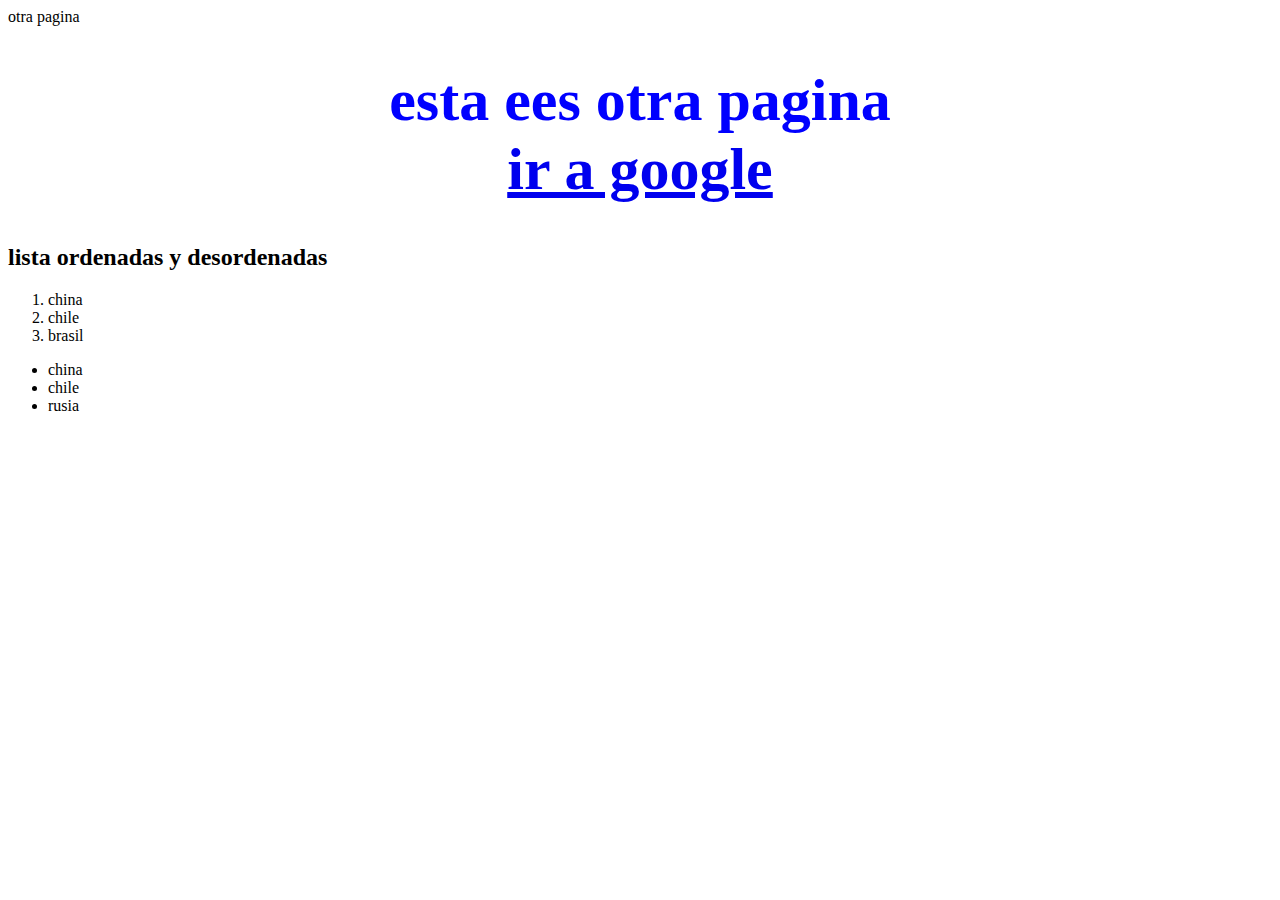
<file: otro.html>
<!DOCTYPE html>
<html lang="en"
<head>
    <meta charset="UTF-8">
    <meta http-equiv="X-UA-Compatible"coment="IE=edge">
    <meta name="viewport" coment"width, initial-scale=1.0">
    </title>otra pagina</title>
    <link rel="stylesheet" type="text/css" href="css/estilos.css">

</head>
<body>
    <h1>
        esta ees otra pagina 
<br>
    <a href="http://www.google.cl" target=_blank> ir a google</a>    
    </h1>
    <!--creando listas-->
    <h2>
        lista ordenadas y desordenadas</h2>
        <ol>

        <li>china</li>
        <li>chile</li>
        <li>brasil</li>

        </ol>
        
        <ul>
            <li>china</li>
            <li>chile</li>
            <li>rusia</li>
        </ul>
</body>
</file>
<file: css/estilos.css>
/* selector de etiqueta*/
h1{
    color: blue;
    font-size: 60px;
    text-align: center;

}

/*Selector de clases*/

.titulo{

    color: cadetblue;
    font-family: 'Courier New', Courier, monospace;
    text-align: center;
}

.prf1{

    color: blue;
    font-size: 15px;
    font-family: 'Segoe UI', Tahoma, Geneva, Verdana, sans-serif;
    text-align: justify;
    
}
.prf2{

    color: blue;
    font-size: 15px;
    font-family: 'Segoe UI', Tahoma, Geneva, Verdana, sans-serif;
    text-align: justify;

img{
    width: 50%
    height: 50%
}
</file>
